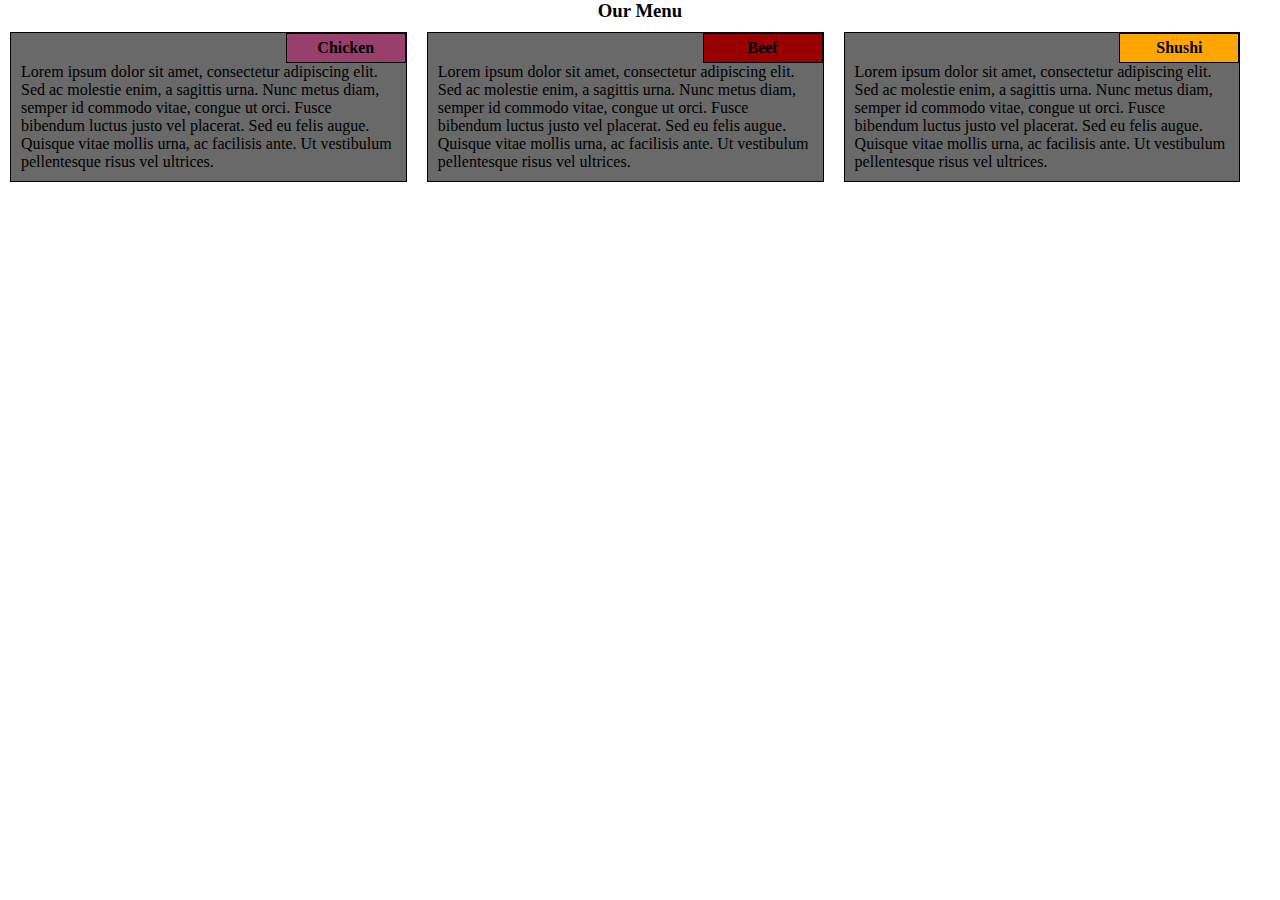
<file: module2-assignment/index.html>
<!DOCTYPE html>
<html>
    <head>
        <meta charset="utf-8">
        <title>Responsive page</title>
        <meta name="viewport" content="width=device-width, initial-scale=1">
        <link rel="stylesheet" href="css/styles.css">
    </head>
    
    <body>
        <h3>Our Menu</h3>
        
        <div class="div1">
            <h4 id="item1">Chicken</h4>
            <p>Lorem ipsum dolor sit amet, consectetur adipiscing elit. Sed ac molestie enim, a sagittis urna. Nunc metus diam, semper id commodo vitae, congue ut orci. Fusce bibendum luctus justo vel placerat. Sed eu felis augue. Quisque vitae mollis urna, ac facilisis ante. Ut vestibulum pellentesque risus vel ultrices. </p>
        </div>
         
        <div class="div2">
            <h4 id="item2">Beef</h4>
            <p>Lorem ipsum dolor sit amet, consectetur adipiscing elit. Sed ac molestie enim, a sagittis urna. Nunc metus diam, semper id commodo vitae, congue ut orci. Fusce bibendum luctus justo vel placerat. Sed eu felis augue. Quisque vitae mollis urna, ac facilisis ante. Ut vestibulum pellentesque risus vel ultrices. </p>
        </div>
           
        <div class="div3">
            <h4 id="item3">Shushi</h4>
            <p>Lorem ipsum dolor sit amet, consectetur adipiscing elit. Sed ac molestie enim, a sagittis urna. Nunc metus diam, semper id commodo vitae, congue ut orci. Fusce bibendum luctus justo vel placerat. Sed eu felis augue. Quisque vitae mollis urna, ac facilisis ante. Ut vestibulum pellentesque risus vel ultrices. </p>
        </div>
            
        
    </body>
</html>
</file>
<file: module2-assignment/css/styles.css>
*{
    box-sizing: border-box;
    padding:0;
    margin:0;
}

/* --------for large devices---------*/
@media (min-width: 1200px)
{
h3{
    text-align:center;
}

div{
    border:1px solid black;
    margin: 10px;
    padding:10px;
    width:31%;
    float:left;
    position:relative;
    background-color: dimgrey;
}

#item1{
    border:1px solid black;
    position:absolute;
    right:0;
    top:0;
    padding:5px;
    width:120px;
    height:30px;
    text-align: center;
    background-color: #993f6c;
}

#item2{
    border:1px solid black;
    position:absolute;
    right:0;
    top:0;
    padding:5px;
    width:120px;
    height:30px;
    text-align: center;
     background-color: #990000;
}

#item3{
    border:1px solid black;
    position:absolute;
    right:0;
    top:0;
    padding:5px;
    width:120px;
    height:30px;
    text-align: center;
    background-color:#ffa500;
}

p{
    margin-top:20px;
}
}

/*------for medium devices------*/
@media (min-width: 992px) and (max-width: 1199px)
{
h3{
    text-align:center;
}
    
.div1 , .div2{
    
    border:1px solid black;
    margin: 10px;
    padding:10px;
    width:48%;
    float:left;
    position:relative;
    background-color: dimgrey;
    height:120px;
    }
    
.div3{
      border:1px solid black;
    margin: 10px;
    padding:10px;
    width:98%;
    height:120px;
    float:left;
    position:relative;
    background-color: dimgrey;  
    }
    
#item1{
    border:1px solid black;
    position:absolute;
    right:0;
    top:0;
    padding:5px;
    width:120px;
    height:30px;
    text-align: center;
    background-color: #993f6c;
}

#item2{
    border:1px solid black;
    position:absolute;
    right:0;
    top:0;
    padding:5px;
    width:120px;
    height:30px;
    text-align: center;
     background-color: #990000;
}

#item3{
    border:1px solid black;
    position:absolute;
    right:0;
    top:0;
    padding:5px;
    width:120px;
    height:30px;
    text-align: center;
    background-color:#ffa500;
}

p{
    margin-top:20px;
}
    
}

@media (max-width: 991px)
{
h3{
    text-align:center;
}
div{
    border:1px solid black;
    margin: 10px;
    padding:10px;
    width:96%;
    float:left;
    position:relative;
    background-color: dimgrey;
}

#item1{
    border:1px solid black;
    position:absolute;
    right:0;
    top:0;
    padding:5px;
    width:120px;
    height:30px;
    text-align: center;
    background-color: #993f6c;
}

#item2{
    border:1px solid black;
    position:absolute;
    right:0;
    top:0;
    padding:5px;
    width:120px;
    height:30px;
    text-align: center;
     background-color: #990000;
}

#item3{
    border:1px solid black;
    position:absolute;
    right:0;
    top:0;
    padding:5px;
    width:120px;
    height:30px;
    text-align: center;
    background-color:#ffa500;
}

p{
    margin-top:20px;
}
}
</file>
